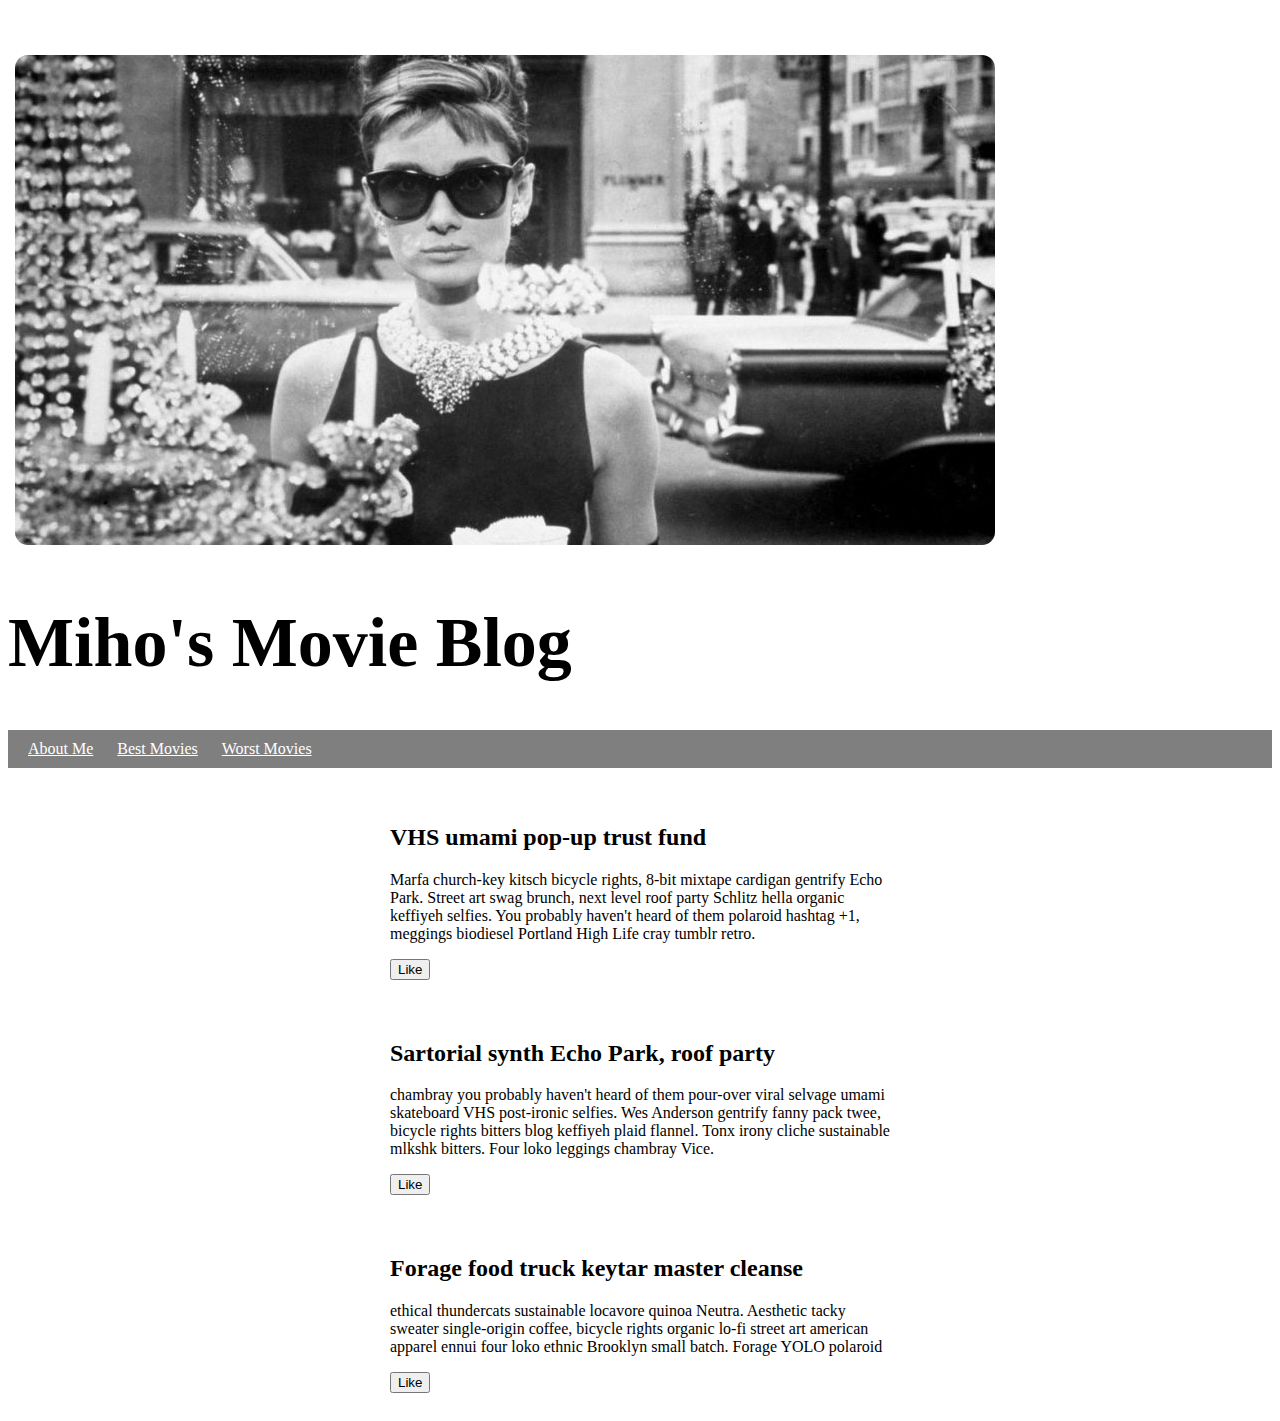
<file: MB.html>
<!DOCTYPE html>
<!DOCTYPE html>
<head>
  <link href="Styles.css" rel="stylesheet" type = "text/css">


</head>
<body>
  <header>
    <img src="Audrey.jpg">
    <h1>Miho's Movie Blog</h1>
    <ul>
      <li><a href="#">About Me</a></li>
      <li><a href="#">Best Movies</a></li>
      <li><a href="#">Worst Movies</a></li>
    </ul>
  </header>
  <article>
    <h2>VHS umami pop-up trust fund</h2>
    <p>Marfa church-key kitsch bicycle rights, 8-bit mixtape cardigan gentrify Echo Park. Street art swag brunch, next level roof party Schlitz hella organic keffiyeh selfies. You probably haven't heard of them polaroid hashtag +1, meggings biodiesel Portland High Life cray tumblr retro.</p>
    <button>Like</button>
  </article>
  <article>
    <h2>Sartorial synth Echo Park, roof party</h2>
    <p>chambray you probably haven't heard of them pour-over viral selvage umami skateboard VHS post-ironic selfies. Wes Anderson gentrify fanny pack twee, bicycle rights bitters blog keffiyeh plaid flannel. Tonx irony cliche sustainable mlkshk bitters. Four loko leggings chambray Vice.</p>
    <button>Like</button>
  </article>
  <article>
    <h2>Forage food truck keytar master cleanse</h2>
    <p>ethical thundercats sustainable locavore quinoa Neutra. Aesthetic tacky sweater single-origin coffee, bicycle rights organic lo-fi street art american apparel ennui four loko ethnic Brooklyn small batch. Forage YOLO polaroid</p>
    <button>Like</button>
  </article>
  <script>
    $("button").on("click", function() {
      alert("Clicked!");
    });
  </script>
</body>
</file>
<file: Styles.css>
<style>


  header {
    text-align: center;
    background: url('Audrey.jpg');
    background-size: cover;
    color: white;
  }
  a {
    color: white;
  }
  h1 {
    font-size: 70px;
  }
  img {
    margin: 40px 0px 0px 0px;
    border: 7px solid white;
    border-radius: 20px;
  }
  ul {
    padding: 10px;
    background: rgba(0,0,0,0.5);
  }
  li {
    display: inline;
    padding: 0px 10px 0px 10px;
  }
  article {
    max-width: 500px;
    padding: 20px;
    margin: 0 auto;
  }
  @media (max-width: 500px) {
    h1 {
      font-size: 36px;
      padding: 5px;
    }
    li {
      padding: 5px;
      display: block;
    }
  }

</style>
</file>
